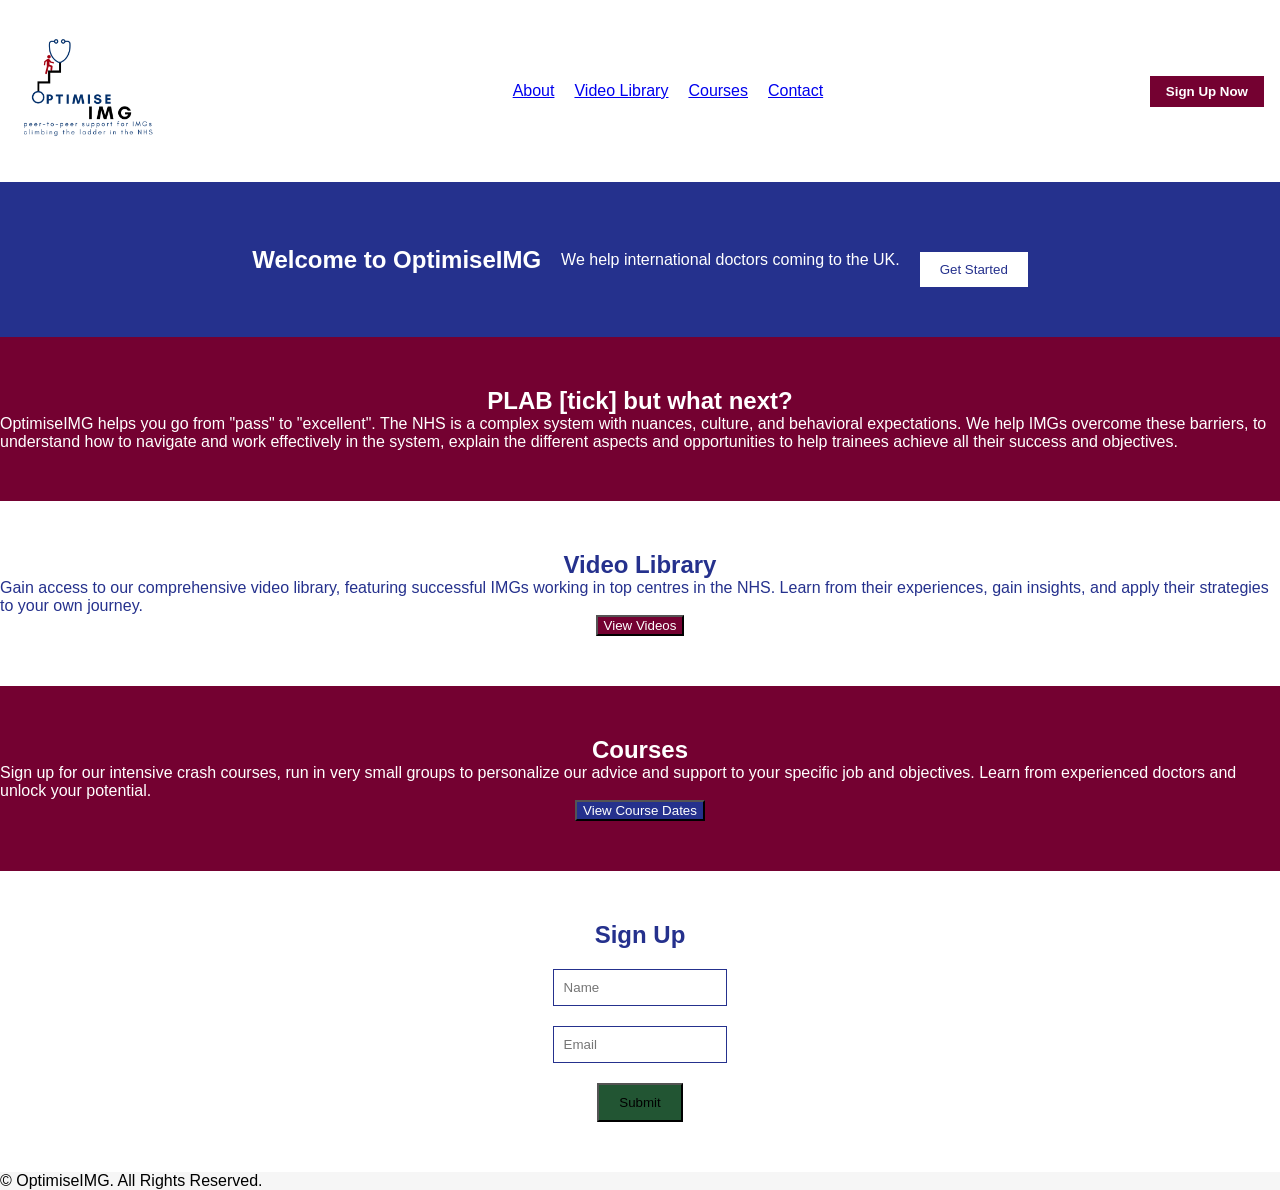
<file: index.html>
<!DOCTYPE html>
<html lang="en">
<head>
    <meta charset="UTF-8">
    <meta name="viewport" content="width=device-width, initial-scale=1.0">
    <meta name="description" content="OptimiseIMG helps international medical graduates (IMGs) excel in their careers in the UK by providing comprehensive video resources and personalized courses.">
    <meta name="keywords" content="IMG, international medical graduates, UK, NHS, PLAB, courses, video library, career">
    <title>OptimiseIMG - Supporting International Medical Graduates in the UK</title>
    <link rel="stylesheet" href="optimiseimgv1.css">
</head>
<body>
    <header>
        <img src="optimiseimg_logo.png" alt="OptimiseIMG Logo" class="logo">
        <nav>
            <ul>
                <li><a href="#about">About</a></li>
                <li><a href="#video-library">Video Library</a></li>
                <li><a href="#courses">Courses</a></li>
                <li><a href="#contact">Contact</a></li>
            </ul>
        </nav>
        <button class="cta-button">Sign Up Now</button>
    </header>
    <main>
        <section class="hero-section">
            <div class="content-wrapper">
                <h1>Welcome to OptimiseIMG</h1>
                <p>We help international doctors coming to the UK.</p>
                <button>Get Started</button>
            </div>
        </section>
        <section class="introduction-section" id="about">
            <h2>PLAB [tick] but what next?</h2>
            <p>OptimiseIMG helps you go from "pass" to "excellent". The NHS is a complex system with nuances, culture, and behavioral expectations. We help IMGs overcome these barriers, to understand how to navigate and work effectively in the system, explain the different aspects and opportunities to help trainees achieve all their success and objectives.</p>
        </section>
        <section class="video-subscription-section" id="video-library">
            <h2>Video Library</h2>
            <p>Gain access to our comprehensive video library, featuring successful IMGs working in top centres in the NHS. Learn from their experiences, gain insights, and apply their strategies to your own journey.</p>
            <button>View Videos</button>
        </section>
        <section class="courses-section" id="courses">
            <h2>Courses</h2>
            <p>Sign up for our intensive crash courses, run in very small groups to personalize our advice and support to your specific job and objectives. Learn from experienced doctors and unlock your potential.</p>
            <button>View Course Dates</button>
        </section>
        <section class="payment-form-section">
            <h2>Sign Up</h2>
            <form>
                <input type="text" placeholder="Name">
                <input type="email" placeholder="Email">
                <button>Submit</button>
            </form>
        </section>
    </main>
    <footer>
        <p>&copy; OptimiseIMG. All Rights Reserved.</p>
    </footer>
</body>
</html>
</file>
<file: optimiseimgv1.css>
/* Global Styles */
body {
    font-family: 'Roboto', sans-serif;
    background-color: #F6F6F6;
    margin: 0;
}

h1, h2, p {
    margin: 0;
    padding: 0;
}

header {
    display: flex;
    justify-content: space-between;
    align-items: center;
    padding: 1rem;
    background-color: white;
}

.logo {
    width: 150px;
}

.cta-button {
    background-color: #740131;
    color: white;
    padding: 0.5rem 1rem;
    border: none;
    font-weight: bold;
    cursor: pointer;
}

nav ul {
    list-style-type: none;
    padding: 0;
    display: flex;
}

nav ul li {
    margin-left: 20px;
    color: #25318D;
    cursor: pointer;
}

/* Main Content */
main {
    display: flex;
    flex-direction: column;
    align-items: center;
}

/* Hero Section */
.hero-section {
    width: 100%;
    display: flex;
    flex-direction: column;
    align-items: center;
    background-color: #25318D;
    color: #FFFFFF;
    padding: 50px 0;
}

.hero-section .content-wrapper {
    display: flex;
    justify-content: center;
    align-items: center;
}

.hero-section h1, .hero-section p {
    margin-right: 20px;
}

.hero-section button {
    margin-top: 20px;
    padding: 10px 20px;
    background-color: #FFFFFF;
    color: #25318D;
    border: none;
    cursor: pointer;
}

/* Introduction Section */
.introduction-section {
    width: 100%;
    display: flex;
    flex-direction: column;
    align-items: center;
    background-color: #740131;
    color: #FFFFFF;
    padding: 50px 0;
}

/* Video Subscription Section */
.video-subscription-section {
    width: 100%;
    display: flex;
    flex-direction: column;
    align-items: center;
    background-color: #FFFFFF;
    color: #25318D;
    padding: 50px 0;
}

.video-subscription-section button {
    background-color: #740131;
    color: white;
}

/* Courses Section */
.courses-section {
    width: 100%;
    display: flex;
    flex-direction: column;
    align-items: center;
    background-color: #740131;
    color: #FFFFFF;
    padding: 50px 0;
}

.courses-section button {
    background-color: #25318D;
    color: white;
}

/* Payment Form Section */
.payment-form-section {
    width: 100%;
    display: flex;
    flex-direction: column;
    align-items: center;
    background-color: #FFFFFF;
    color: #25318D;
    padding: 50px 0;
}

.payment-form-section form {
    display: flex;
    flex-direction: column;
    align-items: center;
    margin-top: 20px;
}

.payment-form-section input {
    margin-bottom: 20px;
    padding: 10px;
    width: 80%;
    border: 1px solid #25318D;
}

.payment-form-section button {
    padding: 10px 20px;
    background-color: #253
</file>
